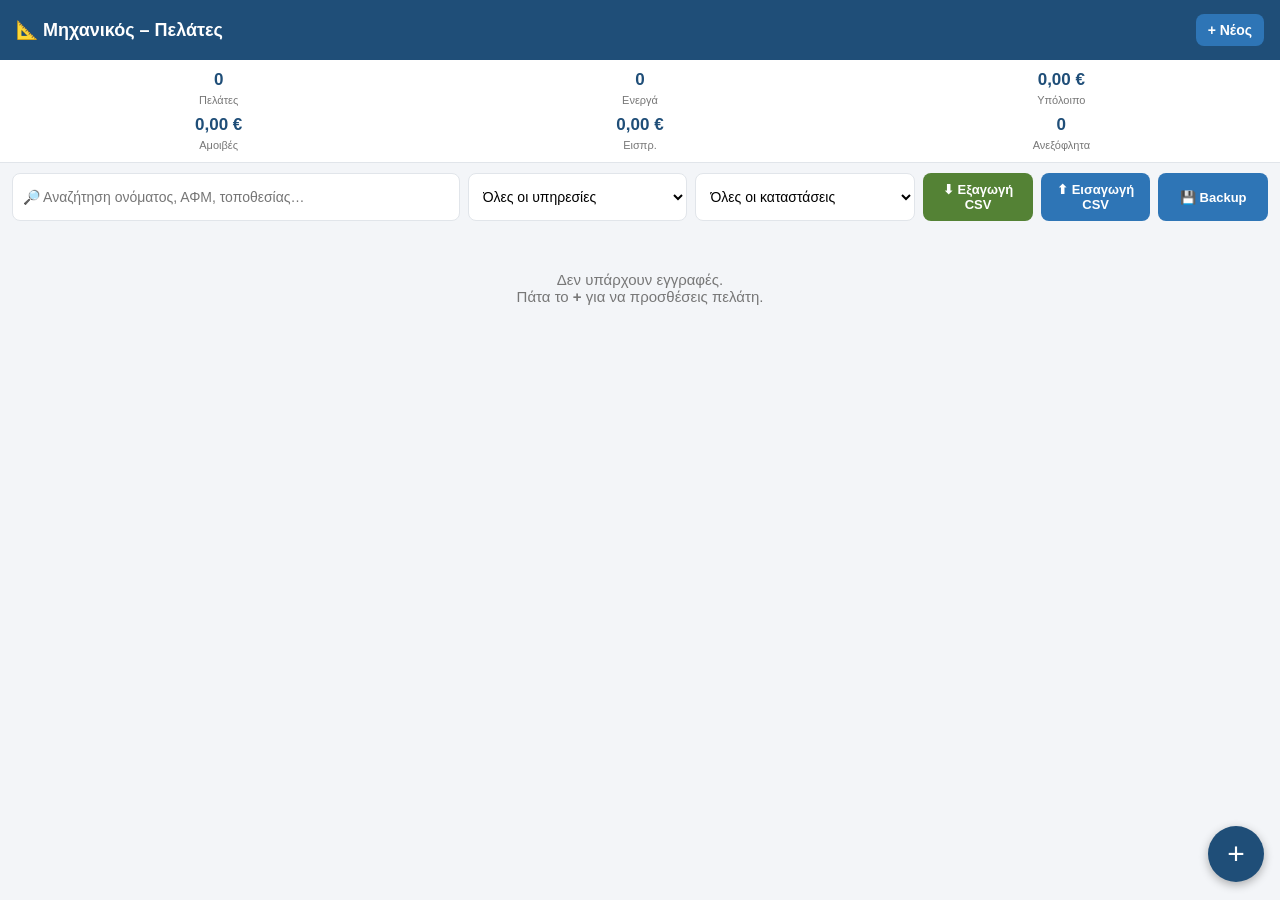
<file: index.html>
<!DOCTYPE html>
<html lang="el">
<head>
<meta charset="UTF-8">
<meta name="viewport" content="width=device-width, initial-scale=1, maximum-scale=1, user-scalable=no">
<meta name="theme-color" content="#1F4E78">
<title>Μηχανικός – Πελάτες</title>
<link rel="manifest" href="manifest.webmanifest">
<style>
  :root{
    --blue:#1F4E78; --blue2:#2E75B6; --bg:#f3f5f8; --card:#fff;
    --green:#548235; --yellow:#bf8f00; --red:#c00000; --gray:#777;
    --line:#e1e5ea;
  }
  *{box-sizing:border-box;-webkit-tap-highlight-color:transparent}
  body{margin:0;font-family:-apple-system,Segoe UI,Roboto,Helvetica,Arial,sans-serif;
       background:var(--bg);color:#222;font-size:15px}
  header{background:var(--blue);color:#fff;padding:14px 16px;position:sticky;top:0;z-index:5;
         display:flex;align-items:center;justify-content:space-between}
  header h1{font-size:18px;margin:0;font-weight:600}
  header button{background:var(--blue2);color:#fff;border:none;border-radius:8px;
                padding:8px 12px;font-size:14px;font-weight:600}
  .stats{display:grid;grid-template-columns:repeat(3,1fr);gap:8px;padding:10px 12px;background:#fff;
         border-bottom:1px solid var(--line)}
  .stat{text-align:center}
  .stat b{display:block;font-size:17px;color:var(--blue)}
  .stat span{font-size:11px;color:var(--gray)}
  .toolbar{padding:10px 12px;display:flex;flex-direction:column;gap:8px}
  .toolbar .row{display:flex;gap:8px}
  .toolbar input,.toolbar select{flex:1;padding:9px 10px;border:1px solid var(--line);
        border-radius:8px;font-size:14px;background:#fff;min-width:0}
  .toolbar .btns{display:flex;gap:8px}
  .toolbar .btns button{flex:1;padding:9px;border:none;border-radius:8px;font-size:13px;font-weight:600}
  .b-exp{background:var(--green);color:#fff}
  .b-imp{background:var(--blue2);color:#fff}
  .list{padding:0 12px 90px}
  .card{background:var(--card);border:1px solid var(--line);border-radius:10px;
        padding:12px;margin-bottom:10px;box-shadow:0 1px 2px rgba(0,0,0,.04)}
  .card .top{display:flex;justify-content:space-between;align-items:flex-start;gap:8px}
  .card .name{font-weight:700;font-size:16px;color:var(--blue)}
  .card .serv{font-size:12px;color:var(--gray);margin-top:2px}
  .badge{font-size:11px;padding:3px 8px;border-radius:20px;font-weight:600;white-space:nowrap}
  .b-se{background:#fff2cc;color:#7f6000}
  .b-an{background:#fce4d6;color:#843c0c}
  .b-ok{background:#e2efda;color:#375623}
  .b-ak{background:#f2f2f2;color:#555}
  .card .meta{margin-top:8px;font-size:13px;color:#444;line-height:1.5}
  .card .meta div{display:flex;gap:6px}
  .card .meta b{color:#666;min-width:74px;font-weight:600}
  .card .money{display:flex;justify-content:space-between;margin-top:8px;
        padding-top:8px;border-top:1px dashed var(--line);font-size:13px}
  .card .money .rem{font-weight:700;color:var(--red)}
  .card .actions{display:flex;gap:8px;margin-top:10px}
  .card .actions button{flex:1;padding:8px;border-radius:8px;border:none;font-size:13px;font-weight:600}
  .a-edit{background:#eaf1fb;color:var(--blue)}
  .a-del{background:#fdeaea;color:var(--red)}
  .empty{text-align:center;color:var(--gray);padding:40px 20px}
  #overlay{position:fixed;inset:0;background:rgba(0,0,0,.45);display:none;z-index:20;
           align-items:flex-start;justify-content:center;overflow:auto;padding:20px}
  #overlay.show{display:flex}
  .modal{background:#fff;border-radius:14px;width:100%;max-width:560px;margin:auto;
         padding:16px;max-height:92vh;overflow:auto}
  .modal h2{margin:0 0 12px;font-size:18px;color:var(--blue)}
  .grid{display:grid;grid-template-columns:1fr 1fr;gap:8px}
  .grid .full{grid-column:1/3}
  .field{display:flex;flex-direction:column;gap:3px}
  .field label{font-size:11px;color:var(--gray);font-weight:600}
  .field input,.field select,.field textarea{
        padding:9px 10px;border:1px solid var(--line);border-radius:8px;font-size:14px;background:#fff}
  .field textarea{resize:vertical;min-height:46px}
  .modal .foot{display:flex;gap:10px;margin-top:14px}
  .modal .foot button{flex:1;padding:11px;border:none;border-radius:10px;font-size:15px;font-weight:700}
  .m-save{background:var(--blue);color:#fff}
  .m-cancel{background:#eee;color:#444}
  .fab{position:fixed;right:16px;bottom:18px;width:56px;height:56px;border-radius:50%;
       background:var(--blue);color:#fff;border:none;font-size:30px;box-shadow:0 3px 10px rgba(0,0,0,.3);z-index:6}
  @media(min-width:680px){.toolbar{flex-direction:row;flex-wrap:wrap}.toolbar .row{flex:1}}
</style>
</head>
<body>
<header>
  <h1>📐 Μηχανικός – Πελάτες</h1>
  <button onclick="openForm()">+ Νέος</button>
</header>

<div class="stats" id="stats"></div>

<div class="toolbar">
  <div class="row">
    <input id="search" placeholder="🔎 Αναζήτηση ονόματος, ΑΦΜ, τοποθεσίας…" oninput="render()">
  </div>
  <div class="row">
    <select id="fService" onchange="render()"><option value="">Όλες οι υπηρεσίες</option></select>
    <select id="fStatus" onchange="render()">
      <option value="">Όλες οι καταστάσεις</option>
      <option>Σε εξέλιξη</option><option>Αναμονή</option>
      <option>Ολοκληρωμένο</option><option>Ακυρωμένο</option>
    </select>
  </div>
  <div class="btns">
    <button class="b-exp" onclick="exportCSV()">⬇ Εξαγωγή CSV</button>
    <button class="b-imp" onclick="document.getElementById('imp').click()">⬆ Εισαγωγή CSV</button>
    <button class="b-imp" onclick="exportJSON()">💾 Backup</button>
    <input id="imp" type="file" accept=".csv" style="display:none" onchange="importCSV(event)">
  </div>
</div>

<div class="list" id="list"></div>

<button class="fab" onclick="openForm()">+</button>

<div id="overlay">
  <div class="modal">
    <h2 id="formTitle">Νέος Πελάτης / Έργο</h2>
    <div class="grid">
      <div class="field"><label>Ημ/νία Εγγραφής</label><input id="f_date" type="date"></div>
      <div class="field full"><label>Ονοματεπώνυμο / Επωνυμία *</label><input id="f_name"></div>
      <div class="field"><label>ΑΦΜ</label><input id="f_afm" inputmode="numeric"></div>
      <div class="field"><label>ΔΟΥ</label><input id="f_dou"></div>
      <div class="field"><label>Α.Δ.Τ.</label><input id="f_adt"></div>
      <div class="field"><label>Τηλέφωνο</label><input id="f_phone" inputmode="tel"></div>
      <div class="field full"><label>Email</label><input id="f_email" type="email"></div>
      <div class="field full"><label>Διεύθυνση Κατοικίας</label><input id="f_address"></div>
      <div class="field full"><label>Τοποθεσία Ακινήτου</label><input id="f_location"></div>
      <div class="field full"><label>Είδος Υπηρεσίας</label><select id="f_service"></select></div>
      <div class="field full"><label>Περιγραφή Έργου</label><textarea id="f_desc"></textarea></div>
      <div class="field"><label>Κατάσταση</label><select id="f_status">
        <option>Σε εξέλιξη</option><option>Αναμονή</option>
        <option>Ολοκληρωμένο</option><option>Ακυρωμένο</option></select></div>
      <div class="field"><label>Πληρωμή</label><select id="f_payment">
        <option>Εκκρεμεί</option><option>Μερική</option><option>Εξοφλήθη</option></select></div>
      <div class="field"><label>Ημ/νία Ανάθεσης</label><input id="f_assign" type="date"></div>
      <div class="field"><label>Ημ/νία Ολοκλήρωσης</label><input id="f_complete" type="date"></div>
      <div class="field"><label>Συμφωνηθείσα Αμοιβή (€)</label><input id="f_fee" type="number" inputmode="decimal" step="0.01"></div>
      <div class="field"><label>Εισπραχθέν (€)</label><input id="f_paid" type="number" inputmode="decimal" step="0.01"></div>
      <div class="field full"><label>Συνεργάτες</label><input id="f_partners"></div>
      <div class="field full"><label>Παρατηρήσεις</label><textarea id="f_notes"></textarea></div>
    </div>
    <div class="foot">
      <button class="m-cancel" onclick="closeForm()">Άκυρο</button>
      <button class="m-save" onclick="save()">Αποθήκευση</button>
    </div>
  </div>
</div>

<script>
const SERVICES = ["Οικοδομική Άδεια","Άδεια Λειτουργίας","Στατική Μελέτη ΟΣ",
  "Στατική Μελέτη Μετάλλου","Τοπογραφικό","Μελέτη Πυροπροστασίας",
  "Ταυτότητα Κτιρίου","Αυθαίρετα (Ν.4495)","Ενεργειακό Πιστοποιητικό",
  "Ηλεκτρομηχανολογικά","Τοπογράφηση/GNSS","Άλλο"];
const KEY = "michanikos_clients_v1";
let clients = [];
try { clients = JSON.parse(localStorage.getItem(KEY) || "[]"); } catch(e){ clients = []; }
let editingId = null;

function fillSelects(){
  const s1 = document.getElementById("f_service");
  const s2 = document.getElementById("fService");
  SERVICES.forEach(s=>{
    s1.insertAdjacentHTML("beforeend",`<option>${s}</option>`);
    s2.insertAdjacentHTML("beforeend",`<option>${s}</option>`);
  });
}
fillSelects();

const STATUS_CLASS = {"Σε εξέλιξη":"b-se","Αναμονή":"b-an","Ολοκληρωμένο":"b-ok","Ακυρωμένο":"b-ak"};
const euro = n => (parseFloat(n)||0).toLocaleString("el-GR",{minimumFractionDigits:2,maximumFractionDigits:2})+" €";

function render(){
  const q = document.getElementById("search").value.trim().toLowerCase();
  const fs = document.getElementById("fService").value;
  const ft = document.getElementById("fStatus").value;
  const bus = [];
  // rebuild from storage (in case changed)
  try { clients = JSON.parse(localStorage.getItem(KEY) || "[]"); } catch(e){}
  clients.forEach(c=>{
    if(fs && c.service!==fs) return;
    if(ft && c.status!==ft) return;
    if(q){
      const hay = [c.name,c.afm,c.location,c.service,c.notes].join(" ").toLowerCase();
      if(!hay.includes(q)) return;
    }
    bus.push(c);
  });
  const list = document.getElementById("list");
  if(!bus.length){
    list.innerHTML = '<div class="empty">Δεν υπάρχουν εγγραφές.<br>Πάτα το <b>+</b> για να προσθέσεις πελάτη.</div>';
  } else {
    list.innerHTML = bus.map(c=>{
      const rem = (parseFloat(c.fee)||0)-(parseFloat(c.paid)||0);
      return `<div class="card">
        <div class="top">
          <div><div class="name">${esc(c.name)}</div>
          <div class="serv">${esc(c.service||"")}</div></div>
          <span class="badge ${STATUS_CLASS[c.status]||"b-ak"}">${esc(c.status||"")}</span>
        </div>
        <div class="meta">
          ${c.afm?`<div><b>ΑΦΜ</b><span>${esc(c.afm)}</span></div>`:""}
          ${c.phone?`<div><b>Τηλ.</b><span>${esc(c.phone)}</span></div>`:""}
          ${c.email?`<div><b>Email</b><span>${esc(c.email)}</span></div>`:""}
          ${c.location?`<div><b>Ακίνητο</b><span>${esc(c.location)}</span></div>`:""}
          ${c.desc?`<div><b>Έργο</b><span>${esc(c.desc)}</span></div>`:""}
        </div>
        <div class="money">
          <span>Αμοιβή: <b>${euro(c.fee)}</b></span>
          <span>Εισπρ.: <b>${euro(c.paid)}</b></span>
          <span class="rem">Υπόλ.: ${euro(rem)}</span>
        </div>
        <div class="actions">
          <button class="a-edit" onclick="openForm('${c.id}')">Επεξεργασία</button>
          <button class="a-del" onclick="del('${c.id}')">Διαγραφή</button>
        </div>
      </div>`;
    }).join("");
  }
  renderStats();
}

function renderStats(){
  const total = clients.length;
  const active = clients.filter(c=>c.status==="Σε εξέλιξη").length;
  const fee = clients.reduce((s,c)=>s+(parseFloat(c.fee)||0),0);
  const paid = clients.reduce((s,c)=>s+(parseFloat(c.paid)||0),0);
  const rem = fee-paid;
  document.getElementById("stats").innerHTML = `
    <div class="stat"><b>${total}</b><span>Πελάτες</span></div>
    <div class="stat"><b>${active}</b><span>Ενεργά</span></div>
    <div class="stat"><b>${euro(rem)}</b><span>Υπόλοιπο</span></div>
    <div class="stat"><b>${euro(fee)}</b><span>Αμοιβές</span></div>
    <div class="stat"><b>${euro(paid)}</b><span>Εισπρ.</span></div>
    <div class="stat"><b>${clients.filter(c=>c.payment==="Εκκρεμεί").length}</b><span>Ανεξόφλητα</span></div>`;
}

function esc(s){return (s||"").replace(/[&<>"]/g,m=>({"&":"&amp;","<":"&lt;",">":"&gt;",'"':"&quot;"}[m]));}

function openForm(id){
  editingId = id||null;
  document.getElementById("formTitle").textContent = id?"Επεξεργασία":"Νέος Πελάτης / Έργο";
  const c = id ? clients.find(x=>x.id===id) : {};
  const g = k => c[k]||"";
  document.getElementById("f_date").value = g("date")||new Date().toISOString().slice(0,10);
  ["name","afm","dou","adt","phone","email","address","location","desc","assign","complete","fee","paid","partners","notes"].forEach(k=>{
    document.getElementById("f_"+k).value = g(k);
  });
  document.getElementById("f_service").value = g("service");
  document.getElementById("f_status").value = g("status")||"Σε εξέλιξη";
  document.getElementById("f_payment").value = g("payment")||"Εκκρεμεί";
  document.getElementById("overlay").classList.add("show");
}
function closeForm(){document.getElementById("overlay").classList.remove("show");}

function save(){
  const get = k => document.getElementById("f_"+k).value.trim();
  if(!get("name")){alert("Το Ονοματεπώνυμο / Επωνυμία είναι υποχρεωτικό.");return;}
  const rec = {
    id: editingId || (Date.now()+""),
    date:get("date"), name:get("name"), afm:get("afm"), dou:get("dou"), adt:get("adt"),
    phone:get("phone"), email:get("email"), address:get("address"), location:get("location"),
    service:document.getElementById("f_service").value, desc:get("desc"),
    status:document.getElementById("f_status").value,
    assign:get("assign"), complete:get("complete"),
    fee:get("fee")?parseFloat(get("fee")):0, paid:get("paid")?parseFloat(get("paid")):0,
    payment:document.getElementById("f_payment").value,
    partners:get("partners"), notes:get("notes")
  };
  if(editingId){const i=clients.findIndex(x=>x.id===editingId);clients[i]=rec;}
  else clients.unshift(rec);
  persist(); closeForm(); render();
}

function del(id){
  if(confirm("Διαγραφή της εγγραφής;")){
    clients = clients.filter(x=>x.id!==id); persist(); render();
  }
}
function persist(){localStorage.setItem(KEY, JSON.stringify(clients));}

// CSV (Excel Greek locale uses ; separator)
function csvCell(v){v=v==null?"":String(v);return /[",\n;]/.test(v)?'"'+v.replace(/"/g,'""')+'"':v;}
function exportCSV(){
  const cols=[["date","Ημ/νία Εγγραφής"],["name","Ονοματεπώνυμο / Επωνυμία"],["afm","ΑΦΜ"],
    ["dou","ΔΟΥ"],["adt","Α.Δ.Τ."],["phone","Τηλέφωνο"],["email","Email"],
    ["address","Διεύθυνση Κατοικίας"],["location","Τοποθεσία Ακινήτου"],
    ["service","Είδος Υπηρεσίας"],["desc","Περιγραφή Έργου"],["status","Κατάσταση"],
    ["assign","Ημ/νία Ανάθεσης"],["complete","Ημ/νία Ολοκλήρωσης"],["fee","Συμφωνηθείσα Αμοιβή (€)"],
    ["paid","Εισπραχθέν (€)"],["payment","Πληρωμή"],["partners","Συνεργάτες"],["notes","Παρατηρήσεις"]];
  let rows=[cols.map(c=>c[1]).join(";")];
  clients.forEach(c=>{rows.push(cols.map(col=>csvCell(c[col[0]])).join(";"));});
  download(rows.join("\r\n"),"pelates.csv","text/csv;charset=utf-8");
}
function exportJSON(){download(JSON.stringify(clients,null,2),"pelates-backup.json","application/json");}
function download(text,name,type){
  const blob=new Blob(["﻿"+text],{type});
  const a=document.createElement("a");a.href=URL.createObjectURL(blob);a.download=name;
  a.click();URL.revokeObjectURL(a.href);
}
function importCSV(e){
  const file=e.target.files[0]; if(!file)return;
  const reader=new FileReader();
  reader.onload=ev=>{
    const text=ev.target.result.replace(/^﻿/,"");
    const lines=text.split(/\r?\n/).filter(l=>l.trim());
    if(!lines.length)return;
    const head=lines[0].split(";").map(h=>h.trim());
    const map={};
    const legend={"Ημ/νία Εγγραφής":"date","Ονοματεπώνυμο / Επωνυμία":"name","ΑΦΜ":"afm","ΔΟΥ":"dou",
      "Α.Δ.Τ.":"adt","Τηλέφωνο":"phone","Email":"email","Διεύθυνση Κατοικίας":"address",
      "Τοποθεσία Ακινήτου":"location","Είδος Υπηρεσίας":"service","Περιγραφή Έργου":"desc",
      "Κατάσταση":"status","Ημ/νία Ανάθεσης":"assign","Ημ/νία Ολοκλήρωσης":"complete",
      "Συμφωνηθείσα Αμοιβή (€)":"fee","Εισπραχθέν (€)":"paid","Πληρωμή":"payment",
      "Συνεργάτες":"partners","Παρατηρήσεις":"notes"};
    head.forEach((h,i)=>{if(legend[h])map[i]=legend[h];});
    let added=0;
    for(let i=1;i<lines.length;i++){
      const cells=lines[i].split(";");
      const rec={id:Date.now()+""+i};
      head.forEach((_,idx)=>{const f=map[idx];if(f)rec[f]=cells[idx]!==undefined?cells[idx].trim():"";});
      if(rec.fee)rec.fee=parseFloat(String(rec.fee).replace(",","."))||0;
      if(rec.paid)rec.paid=parseFloat(String(rec.paid).replace(",","."))||0;
      if(rec.name){clients.unshift(rec);added++;}
    }
    persist();render();alert("Εισήχθησαν "+added+" εγγραφές.");
    e.target.value="";
  };
  reader.readAsText(file,"utf-8");
}

document.getElementById("overlay").addEventListener("click",e=>{
  if(e.target.id==="overlay")closeForm();
});
render();
</script>
</body>
</html>
</file>
